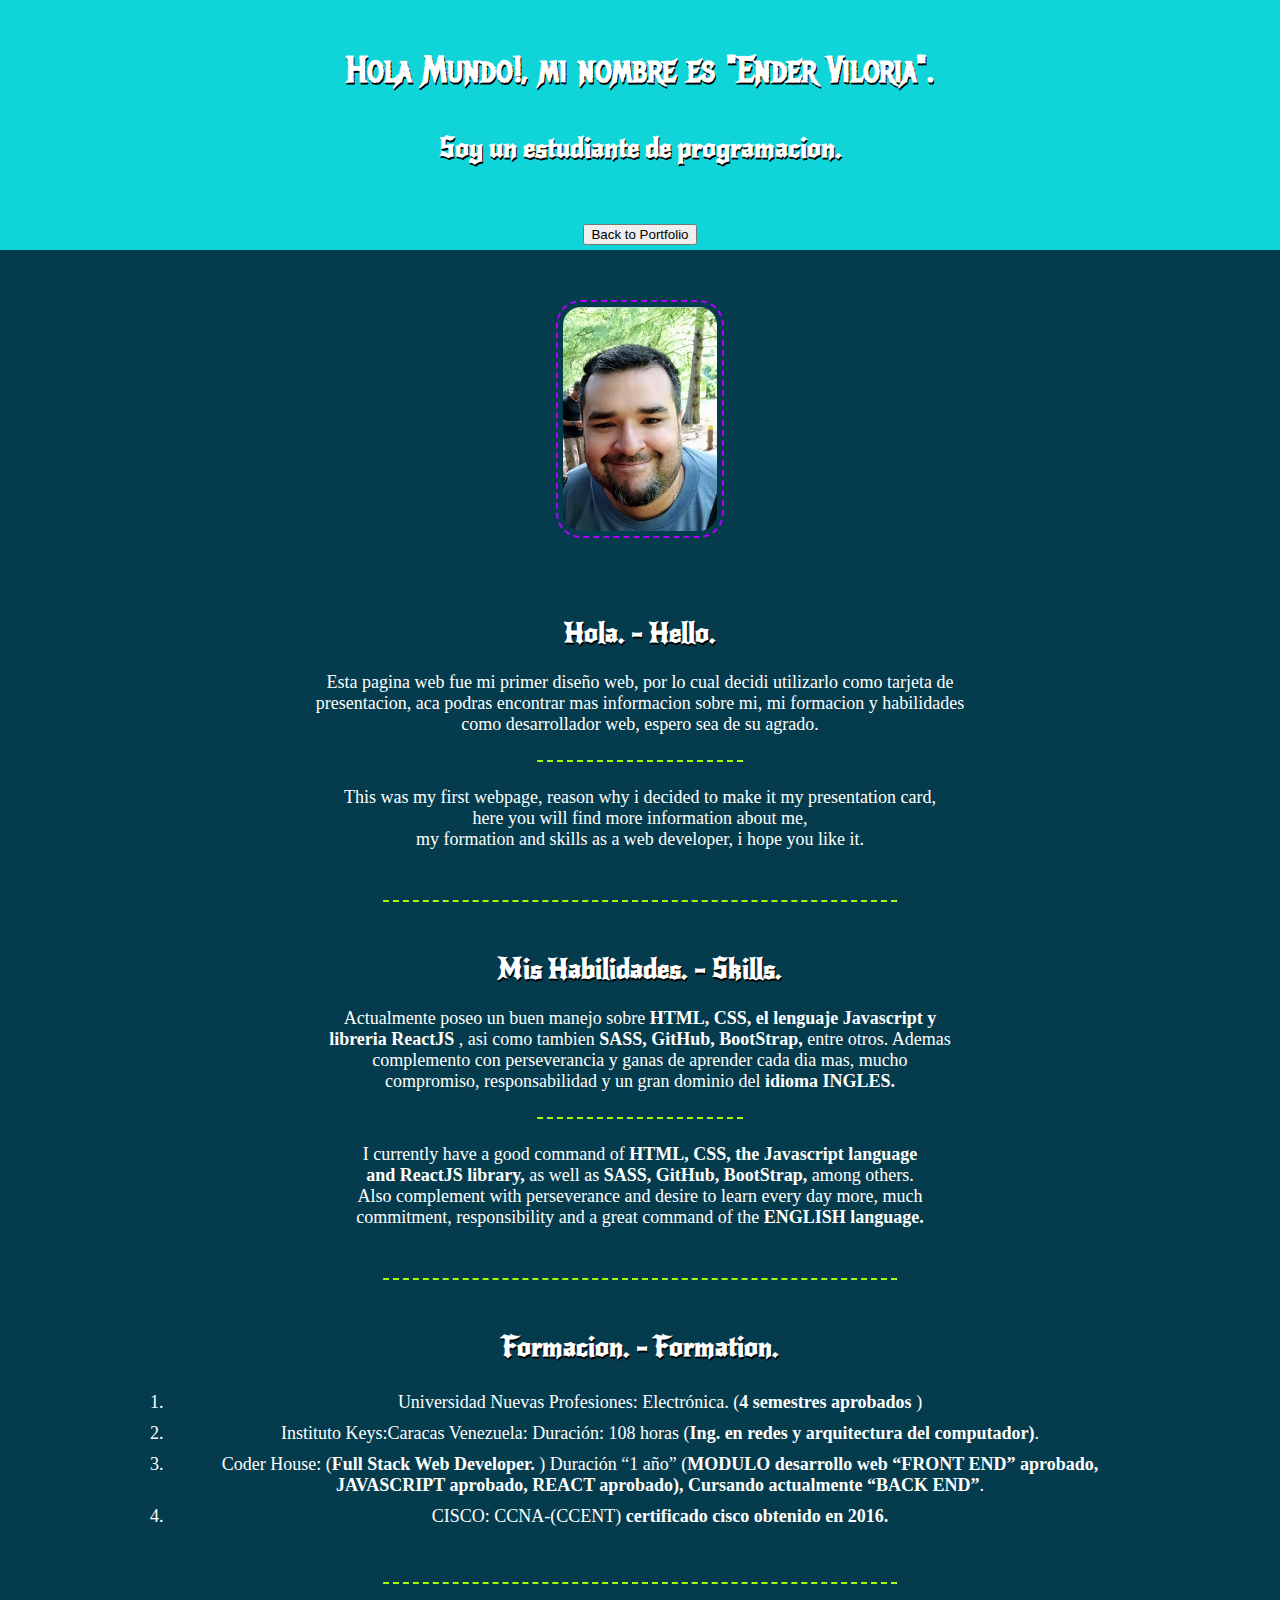
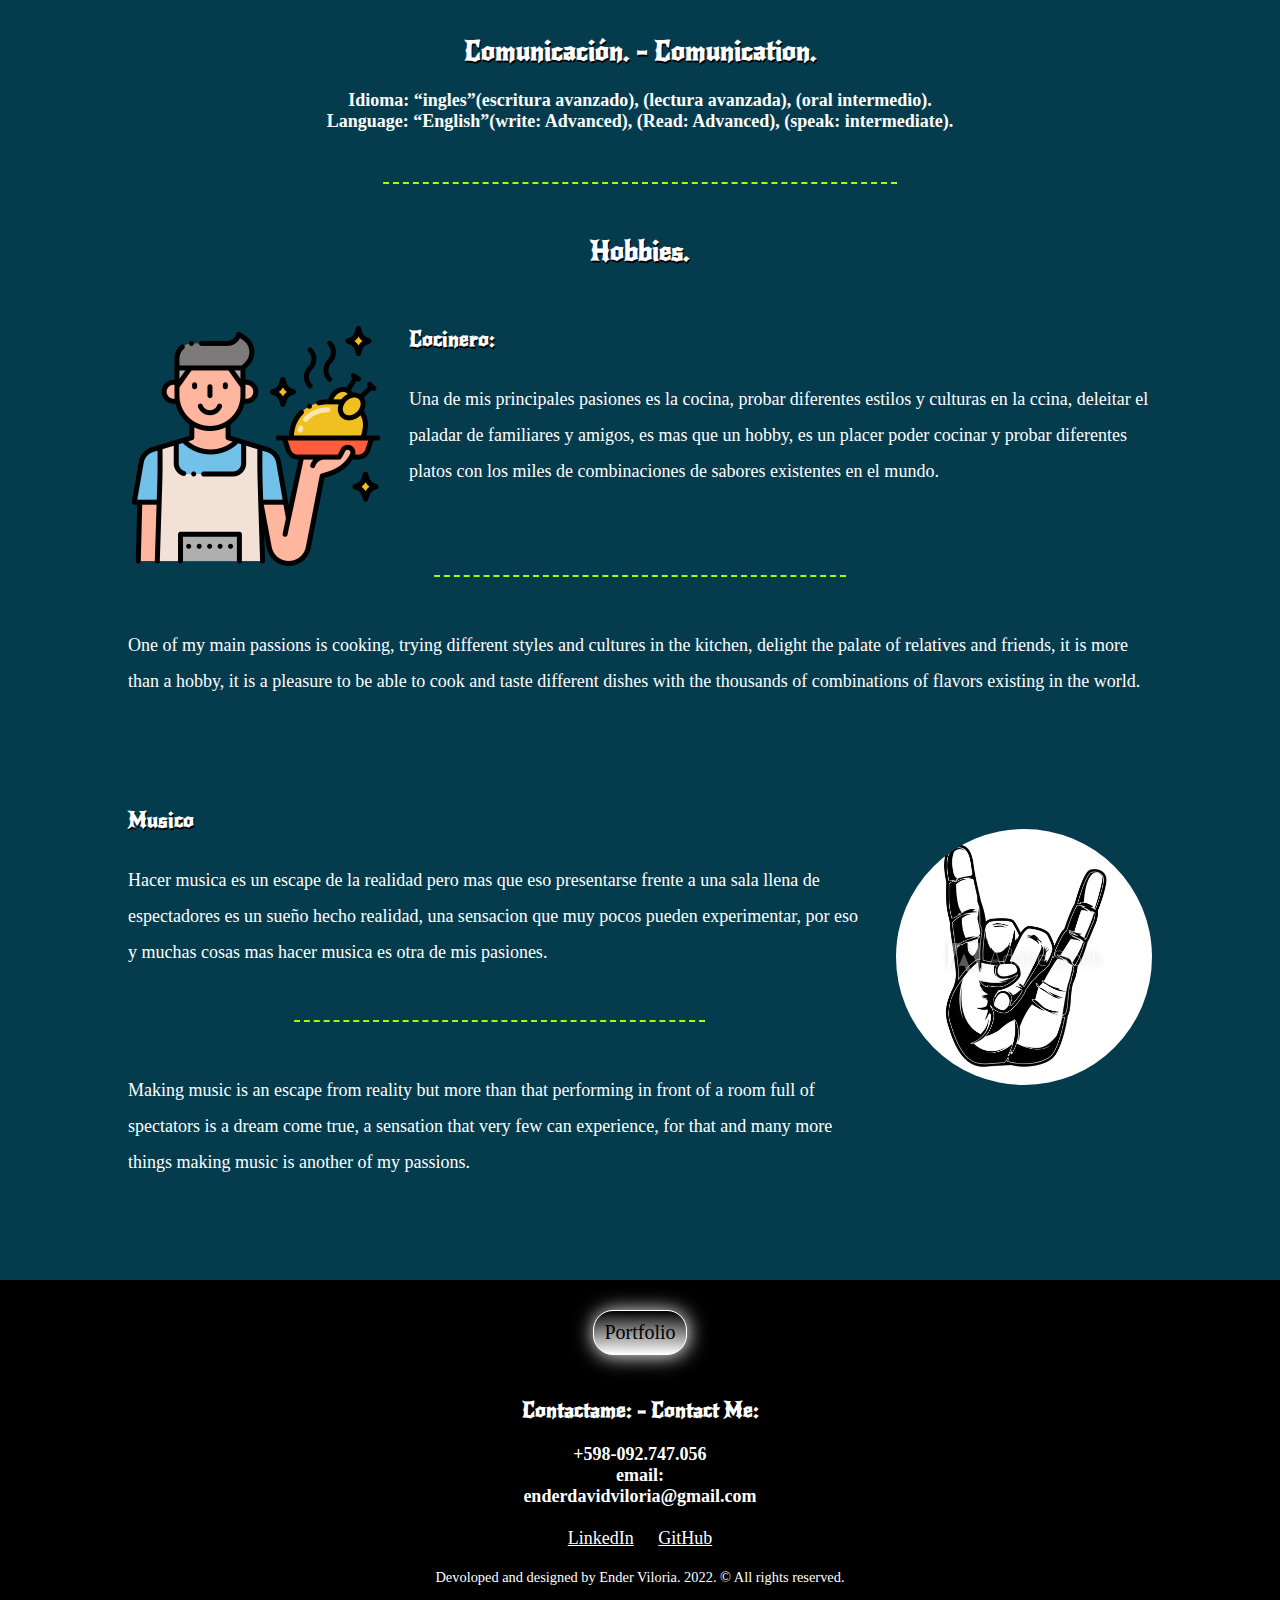
<file: pages/aboutme.html>
<!DOCTYPE html>
<html lang="es">

<head>
  <meta charset="UTF-8" />
  <meta http-equiv="X-UA-Compatible" content="IE=edge">
  <meta name="viewport" content="width=device-width, initial-scale=1.0">

  <link rel="icon" href="/iconos/favicon.ico" />
  <link href="https://cdn.jsdelivr.net/npm/bootstrap@5.1.3/dist/css/bootstrap.min.css"
    rel="stylesheet"
    integrity="sha384-1BmE4kWBq78iYhFldvKuhfTAU6auU8tT94WrHftjDbrCEXSU1oBoqyl2QvZ6jIW3"
    crossorigin="anonymous">
  <link rel="stylesheet" href="../css/aboutMe.css" />
  <link rel="preconnect" href="https://fonts.gstatic.com" />
  <link
    href="https://fonts.googleapis.com/css2?family=Metal+Mania&family=New+Rocker&family=Rufina:wght@700&display=swap"
    rel="stylesheet" />
  <title>Ender Viloria</title>
</head>

<body>
  <header>
    <div class="top-container">
      <h1>Hola Mundo!, mi nombre es "Ender Viloria".</h1>
      <h2 class="header--subtitle">Soy un estudiante de programacion.</h2>
    </div>
    <div><a href="../index.html"><button type="button" class="btn btn-outline-light">Back to
          Portfolio</button></a> </div>
  </header>

  <main>

    <section class="profileSection">
      <div class="profile">
        <img class="profile-img" src="../img/perfil/foto-perfil2.jpg" alt="ender-viloria" />
        <h2>Hola. - Hello.</h2>
        <p>
          Esta pagina web fue mi primer diseño web, por lo cual decidi utilizarlo como tarjeta de
          <br>
          presentacion, aca podras encontrar mas informacion sobre mi, mi formacion y habilidades
          <br> como desarrollador web, espero
          sea de su agrado.
        </p>
        <hr class="tinyHr" />
        <p>
          This was my first webpage, reason why i decided to make it my presentation card, <br>
          here you will find more information about me, <br>
          my formation and skills as a web developer, i hope you like it.

        </p>
      </div>
    </section>


    <hr />

    <section class="skillsSection">
      <div class="skills">
        <h2>Mis Habilidades. - Skills.</h2>
        <p>Actualmente poseo un buen manejo sobre <strong>HTML, CSS, el lenguaje Javascript y <br>
            libreria ReactJS</strong> , asi como tambien <strong>SASS, GitHub, BootStrap,</strong>
          entre otros. Ademas <br> complemento con perseverancia y ganas de aprender cada dia mas,
          mucho <br> compromiso, responsabilidad y un gran dominio del <strong>idioma
            INGLES.</strong> </p>

        <hr class="tinyHr">

        <p>I currently have a good command of <strong> HTML, CSS, the Javascript language <br> and
            ReactJS library,</strong> as well as <strong>SASS, GitHub, BootStrap,</strong> among
          others. <br> Also complement with perseverance and desire to learn every day more,
          much <br>
          commitment, responsibility and a great command of the <strong>ENGLISH
            language.</strong>
        </p>
      </div>
    </section>


    <hr>

    <section class="formacionSection">
      <h2>Formacion. - Formation.</h2>
      <div class="formacion">
        <ol>
          <li> Universidad Nuevas Profesiones:
            Electrónica. (<strong>4 semestres aprobados</strong> )</li>
          <li>Instituto Keys:Caracas Venezuela:
            Duración: 108 horas (<strong>Ing. en redes y arquitectura del computador)</strong>.</li>
          <li>Coder House: (<strong>Full Stack Web Developer.</strong> )
            Duración “1 año” (<strong>MODULO desarrollo web “FRONT END” aprobado, JAVASCRIPT
              aprobado, REACT
              aprobado), Cursando actualmente “BACK END”</strong>.</li>
          <li>CISCO: CCNA-(CCENT)
            <strong>certificado cisco obtenido en 2016.</strong> </li>
        </ol>
      </div>

      <hr>

      <div class="comunication">

        <h2>Comunicación. - Comunication.</h2>

        <p><strong>Idioma: “ingles”(escritura avanzado), (lectura avanzada), (oral
            intermedio).</strong> </p>

        <p><strong>Language: “English”(write: Advanced), (Read: Advanced), (speak:
            intermediate).</strong> </p>

      </div>





    </section>



    <section class="hobbies">
      <hr>

      <h2 style="margin-bottom: 50px;">Hobbies.</h2>

      <div class="skill-row">

        <img class="cook" src="../img/aboutme/cocinar.png" alt="cocina" />
        <h3>Cocinero:</h3>
        <p>
          Una de mis principales pasiones es la cocina, probar diferentes
          estilos y culturas en la ccina, deleitar el paladar de familiares y
          amigos, es mas que un hobby, es un placer poder cocinar y probar
          diferentes platos con los miles de combinaciones de sabores
          existentes en el mundo.
        </p><br>
        <hr>
        <p>One of my main passions is cooking, trying different
          styles and cultures in the kitchen, delight the palate of relatives and
          friends, it is more than a hobby, it is a pleasure to be able to cook and taste
          different dishes with the thousands of combinations of flavors
          existing in the world.</p>

      </div>
      <div class="skill-row">
        <img class="music" src="../img/aboutme/metal hand.jpg" alt="metal-hand" />
        <div>
          <h3>Musico</h3>
        </div>
        <p>
          Hacer musica es un escape de la realidad pero mas que eso
          presentarse frente a una sala llena de espectadores es un sueño
          hecho realidad, una sensacion que muy pocos pueden experimentar, por
          eso y muchas cosas mas hacer musica es otra de mis pasiones.
        </p>
        <hr>
        <p>
          Making music is an escape from reality but more than that
          performing in front of a room full of spectators is a dream
          come true, a sensation that very few can experience, for
          that and many more things making music is another of my passions.
        </p>

      </div>
    </section>





  </main>

  <footer>

    <div class="contact-me">
      <a href="../index.html" class="BUTTON_OEW">Portfolio</a>
    </div>
    </div>

    <div>
      <h3>Contactame: - Contact Me:</h3>
      <p><strong>+598-092.747.056</strong></p>
      <p><strong>email: <br>
          enderdavidviloria@gmail.com</strong></p>
      <br>
    </div>

    <div class="bottom-container">
      <a class="footer-link"
        href="https://www.linkedin.com/in/ender-david-viloria-mendoza-47b684101/">LinkedIn</a>

      <a class="footer-link" href="https://github.com/enderbasser2236?tab=repositories">GitHub</a>
      <p class="copyright">Devoloped and designed by Ender Viloria. 2022. © All rights reserved.</p>
    </div>

  </footer>
</body>
<script src="https://cdn.jsdelivr.net/npm/bootstrap@5.1.3/dist/js/bootstrap.bundle.min.js"
  integrity="sha384-ka7Sk0Gln4gmtz2MlQnikT1wXgYsOg+OMhuP+IlRH9sENBO0LRn5q+8nbTov4+1p"
  crossorigin="anonymous"></script>

</html>
</file>
<file: css/aboutMe.css>
body {
  background-color: #043c4e;
  margin: 0;
  text-align: center;
  font-weight: lighter;
  font-size: large;
}

header {
  background-color: #0FD5D9;

}

footer {
  background-color: #000000;
}

strong {
  font-weight: bold;
}

hr {
  border-top: 2px dashed #a6ff00;
  border-bottom: 0px;
  width: 40%;
  margin: 50px auto;
}

.tinyHr {
  border-top: 2px dashed #a6ff00;
  border-bottom: 0px;
  width: 20%;
  margin: 25px auto;
}

p {
  color: #ffffff;
  margin: 0 auto;
}

/*headers are found from this point*/
h1 {
  text-shadow: rgb(0, 0, 0) 0.1em 0.1em 0.4em;
  margin-top: 0;
  font-family: "Metal Mania", cursive;
  color: #ffffff;
  line-height: 2;
  text-shadow: 1px 2px rgba(0, 0, 0, 1);
}



h2 {
  text-shadow: rgb(0, 0, 0) 0.1em 0.1em 0.2em;
  font-family: "New Rocker", cursive;
  color: #ffffff;
  text-shadow: 1px 2px rgba(0, 0, 0, 1);
}

h3 {
  text-shadow: rgb(0, 0, 0) 0.1em 0.1em 0.2em;
  font-family: "New Rocker", cursive;
  color: #ffffff;
  text-shadow: 1px 2px rgba(0, 0, 0, 1);
}

a {
  color: #ffffff;
  margin: 10px;
}



li {
  color: #ffffff;
  text-align: center;
  text-decoration: none;
  padding: 5px;
}

a:hover {
  color: #FFFFFF
}

li a:hover {
  color: #050050
}

.copyright {
  margin: 20px;
  font-size: 80%;
}

/*containers are found from this point*/

.btn {
  left: auto;
  position: relative;
  bottom: 0px;
  margin-bottom: 5px;
}

.top-container {

  padding-top: 35px;
  position: relative;

  padding-bottom: 35px;
}

.profileSection {
  padding-top: 50px;
}

.profile {
  margin-left: 10%;
  margin-right: 10%;
}

.skills {
  margin-left: 10%;
  margin-right: 10%;
}

.formacion {
  margin: 0 10% 0 10%;
}

.comunication {
  margin: 0 10% 0 10%;
}


.bottom-container {
  background-color: black;
  color: white;
  padding-bottom: 20px
}

.contact-me {
  color: white;
  padding-top: 10px
}

.skill-row {
  width: 80%;
  margin-left: 10%;
  margin-right: 10%;
  text-align: left;
  line-height: 2;
  margin-bottom: 100px;
}

.BUTTON_OEW {
  background: #FFFFFF;
  background-image: -webkit-linear-gradient(top, #000000, #FFFFFF);
  background-image: -moz-linear-gradient(top, #000000, #FFFFFF);
  background-image: -ms-linear-gradient(top, #000000, #FFFFFF);
  background-image: -o-linear-gradient(top, #000000, #FFFFFF);
  background-image: -webkit-gradient(to bottom, #000000, #FFFFFF);
  -webkit-border-radius: 20px;
  -moz-border-radius: 20px;
  border-radius: 20px;
  color: #000000;
  font-family: Brush Script MT;
  font-size: 20px;
  font-weight: 100;
  padding: 10px;
  -webkit-box-shadow: 1px 1px 20px 0 #FFFFFF;
  -moz-box-shadow: 1px 1px 20px 0 #FFFFFF;
  box-shadow: 1px 1px 20px 0 #FFFFFF;
  text-shadow: 1px 1px 20px #FFFFFF;
  border: solid #FFFFFF 1px;
  text-decoration: none;
  display: inline-block;
  cursor: pointer;
  text-align: center;
  margin: 20px
}

.BUTTON_OEW:hover {
  background: #ae00ff;
  border: solid #FFFFFF 1px;
  -webkit-border-radius: 20px;
  -moz-border-radius: 20px;
  border-radius: 20px;
  text-decoration: none;
}

/*images are found from this point*/


.profile-img {
  padding: 5px;
  border: dashed 2px #ae00ff;
  border-radius: 25px;
  width: 15%;
  margin-bottom: 50px;
}

@media (max-width: 700px) {
  .profile-img {
    width: 30%;
  }
}

.cook {
  float: left;
  margin-right: 25px;
  width: 25%
}

.music {
  border-radius: 50%;
  margin: 30px auto;
  float: right;
  margin-left: 25px;
  width: 25%;
}
</file>
